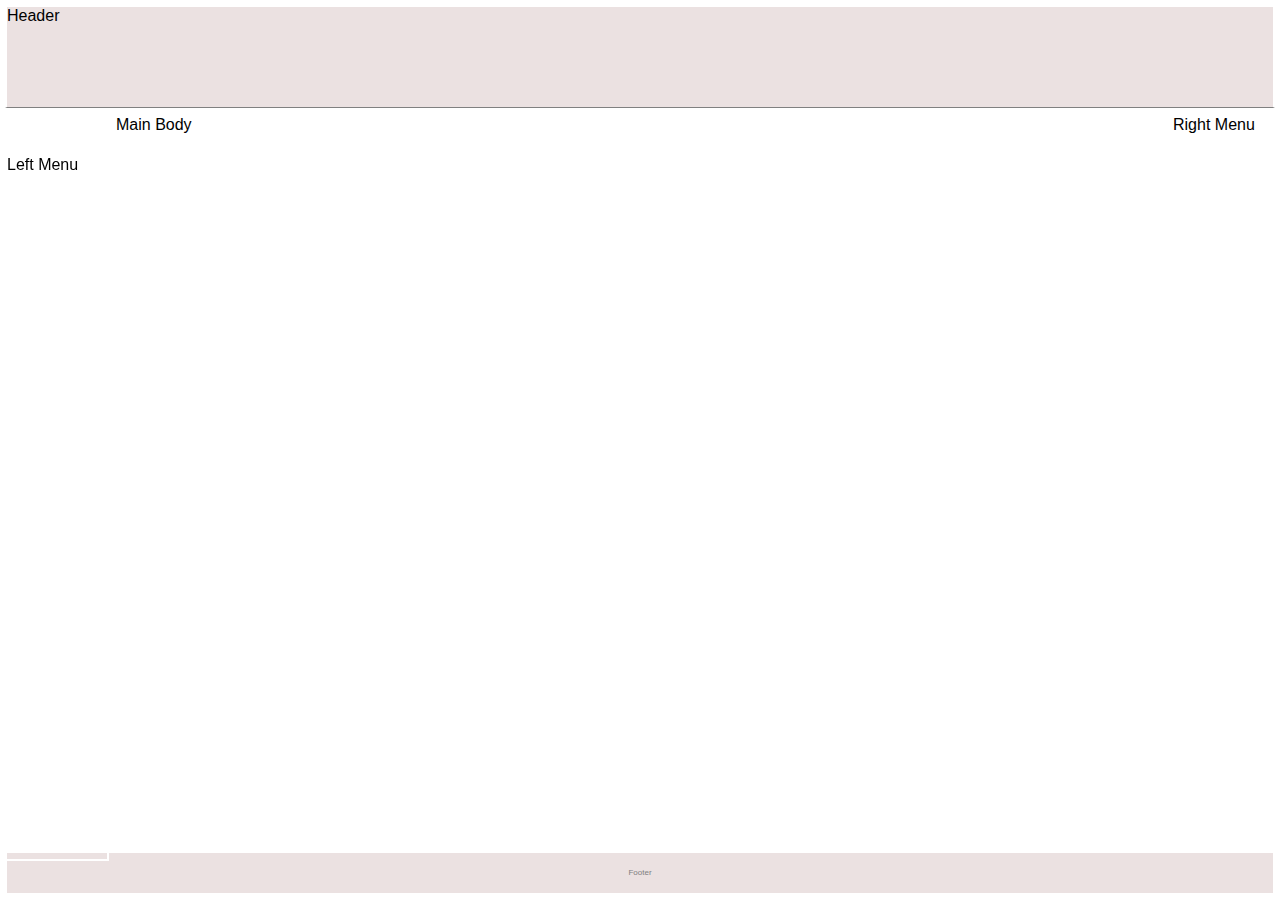
<file: hobbieslayout.html>
<!DOCTYPE html>
<html lang="en">
<head>
    <meta charset="UTF-8">
    <meta name="viewport" content="width=device-width, initial-scale=1.0">
    <title>Hobbies Layout</title>
    <link href="css/layoutstyles.css" rel="stylesheet">
</head>
<body>
    <div class="common header">Header</div>
    <div class="common leftmenu">Left Menu</div>
    <div class="common mainbody">Main Body</div>
    <div class="common rightmenu">Right Menu</div>
    <div class="common footer">Footer</div>
</body>
</html>
</file>
<file: css/layoutstyles.css>
body{
    background-color: rgb(255, 255, 255);
    font-family: 'Lucida Sans', 'Lucida Sans Regular', 'Lucida Grande', 'Lucida Sans Unicode', Geneva, Verdana, sans-serif;
}
.common{
    /* background-color: #f2ecec; */
    border: 2px solid white;
    position: absolute;
    /* text-align: center; */
}
.header{
    top: 5px;
    left: 5px;
    right: 5px;
    height: 100px;
    z-index: 2;
    border-bottom: solid 1px gray;
    background-color: rgb(235, 225, 225);
}
.leftmenu{
    top: 114px;
    left: 5px;
    width: 100px;
    bottom: 39px;
    z-index: 1;
    padding-top: 40px;
    /* border-right: solid 1px gray; */
    /* background-color: whitesmoke; */
}
.mainbody{
    top: 114px;
    left: 114px;
    right: 114px;
    bottom: 39px;
    padding-right: 5px;
    /* background-color: whitesmoke; */
    /* text-align: center; */
}
.rightmenu{
    top: 114px;
    right: 5px;
    width: 100px;
    bottom: 39px;
    /* border-left: solid 1px gray; */
    padding-left: 5px;
    /* background-color: whitesmoke; */
}
.footer{
    bottom: 5px;
    left: 5px;
    right: 5px;
    height: 25px;
    font-size: 8px;
    color: gray;
    text-align: center;
    padding-top: 15px;
    position: fixed;
    /* background-color: whitesmoke; */
    background-color: rgb(235, 225, 225);
}
.subheader{
    float: right;
}
.container{
   text-align:center;
   margin: auto;
   max-width: 600px;
   padding: 10px;
   width: 500px;
   height: 290px;
   /* : 500px;
   height: 290px; 
   text-align: center; */
   border: solid white 10px;
}
.salsaa{
    text-align: center;
    margin: auto;
    max-width: 500px;
    padding: 10px;
    width: 500;
    height: 290px;
}
</file>
